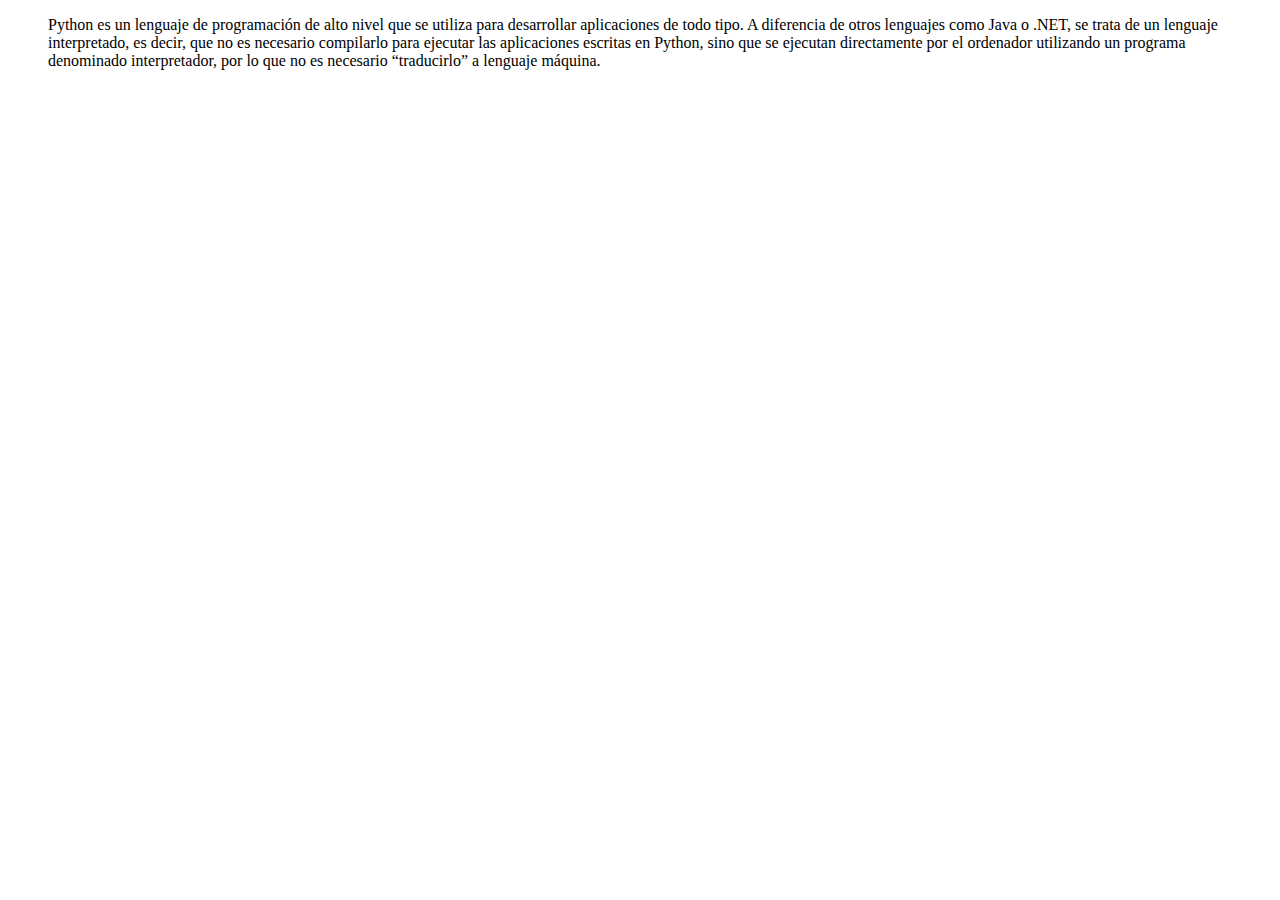
<file: index.html>
<!DOCTYPE html>
<html lang="en">
<head>
    <meta charset="UTF-8">
    <meta name="viewport" content="width=device-width, initial-scale=1.0">
    <meta http-equiv="X-UA-Compatible" content="ie=edge">
    <title>Document</title>
</head>
<body>
    <blockquote cite="https://www.becas-santander.com/es/blog/python-que-es.html">
        Python es un lenguaje de programación de alto nivel que se utiliza para desarrollar aplicaciones de todo tipo. A diferencia de otros lenguajes como Java o .NET, se trata de un lenguaje interpretado, es decir, que no es necesario compilarlo para ejecutar las aplicaciones escritas en Python, sino que se ejecutan directamente por el ordenador utilizando un programa denominado interpretador, por lo que no es necesario “traducirlo” a lenguaje máquina. 
    </blockquote>
</body>
</html>
</file>
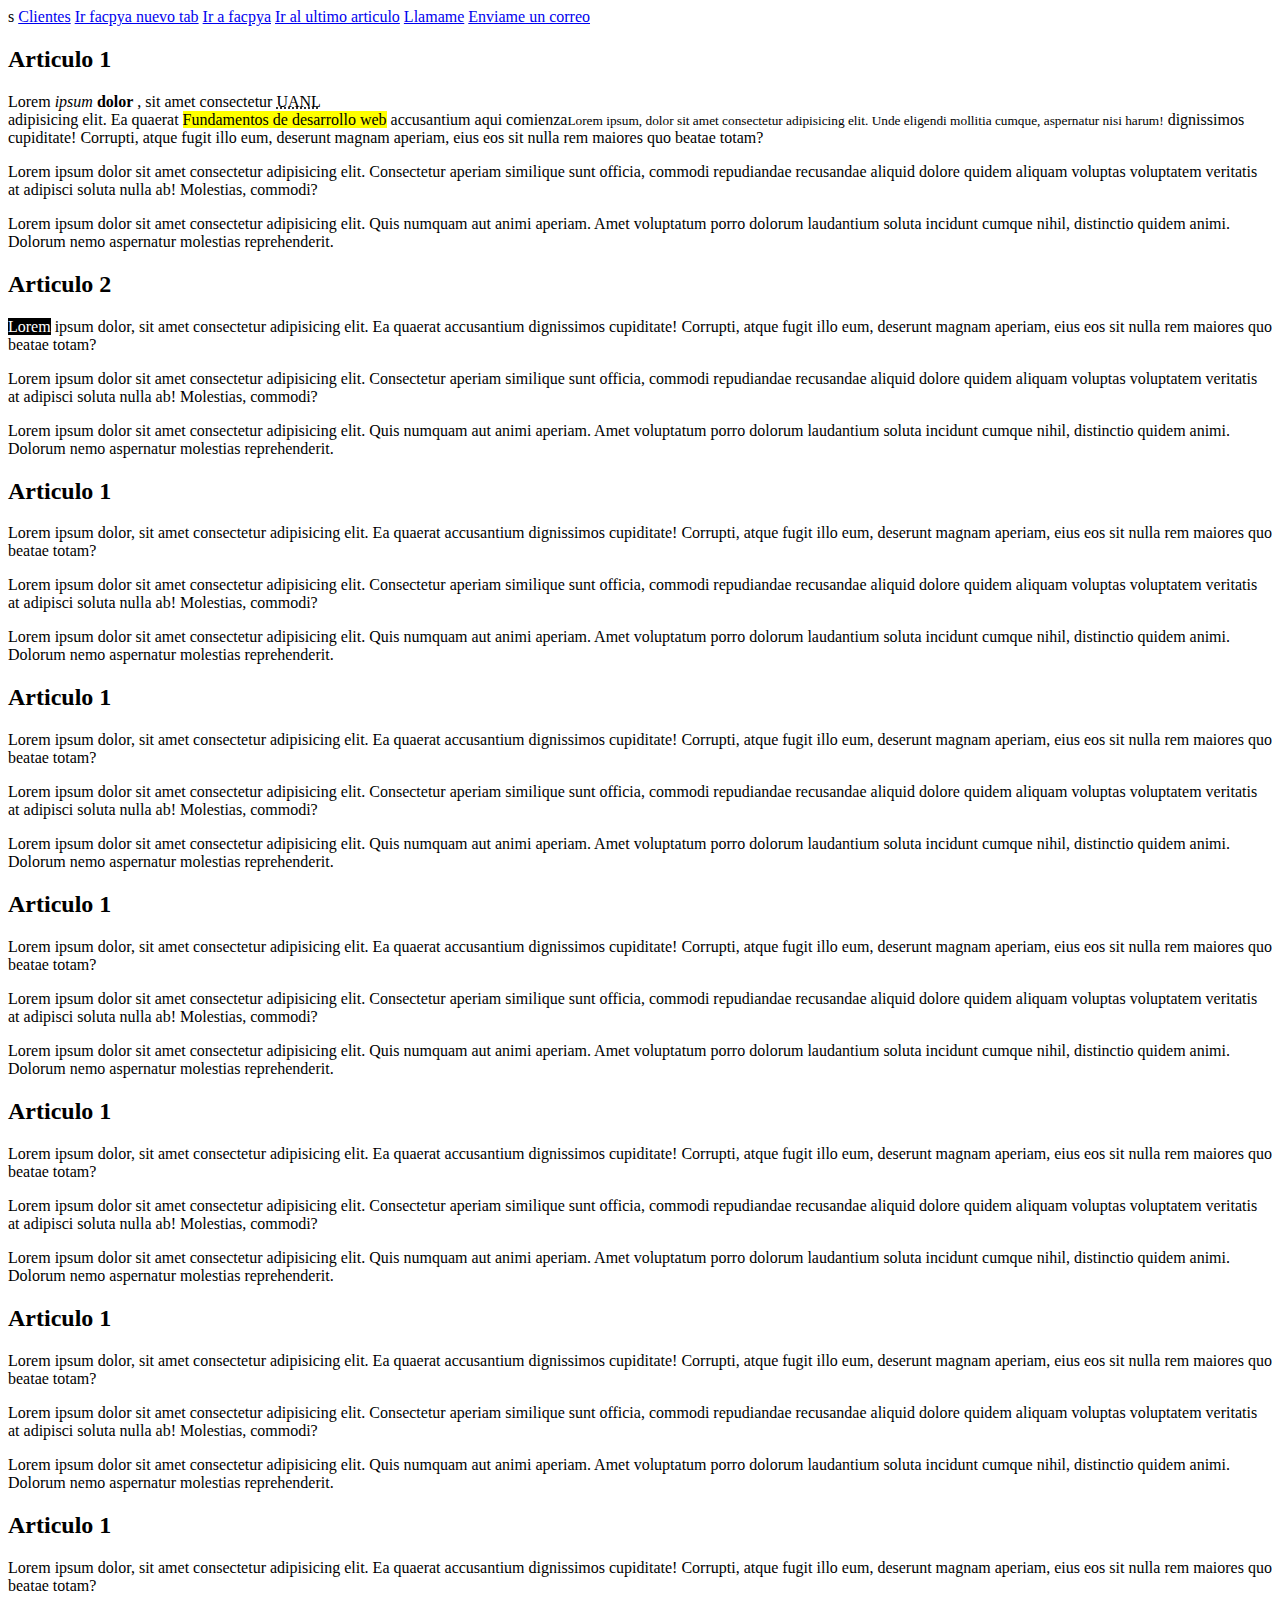
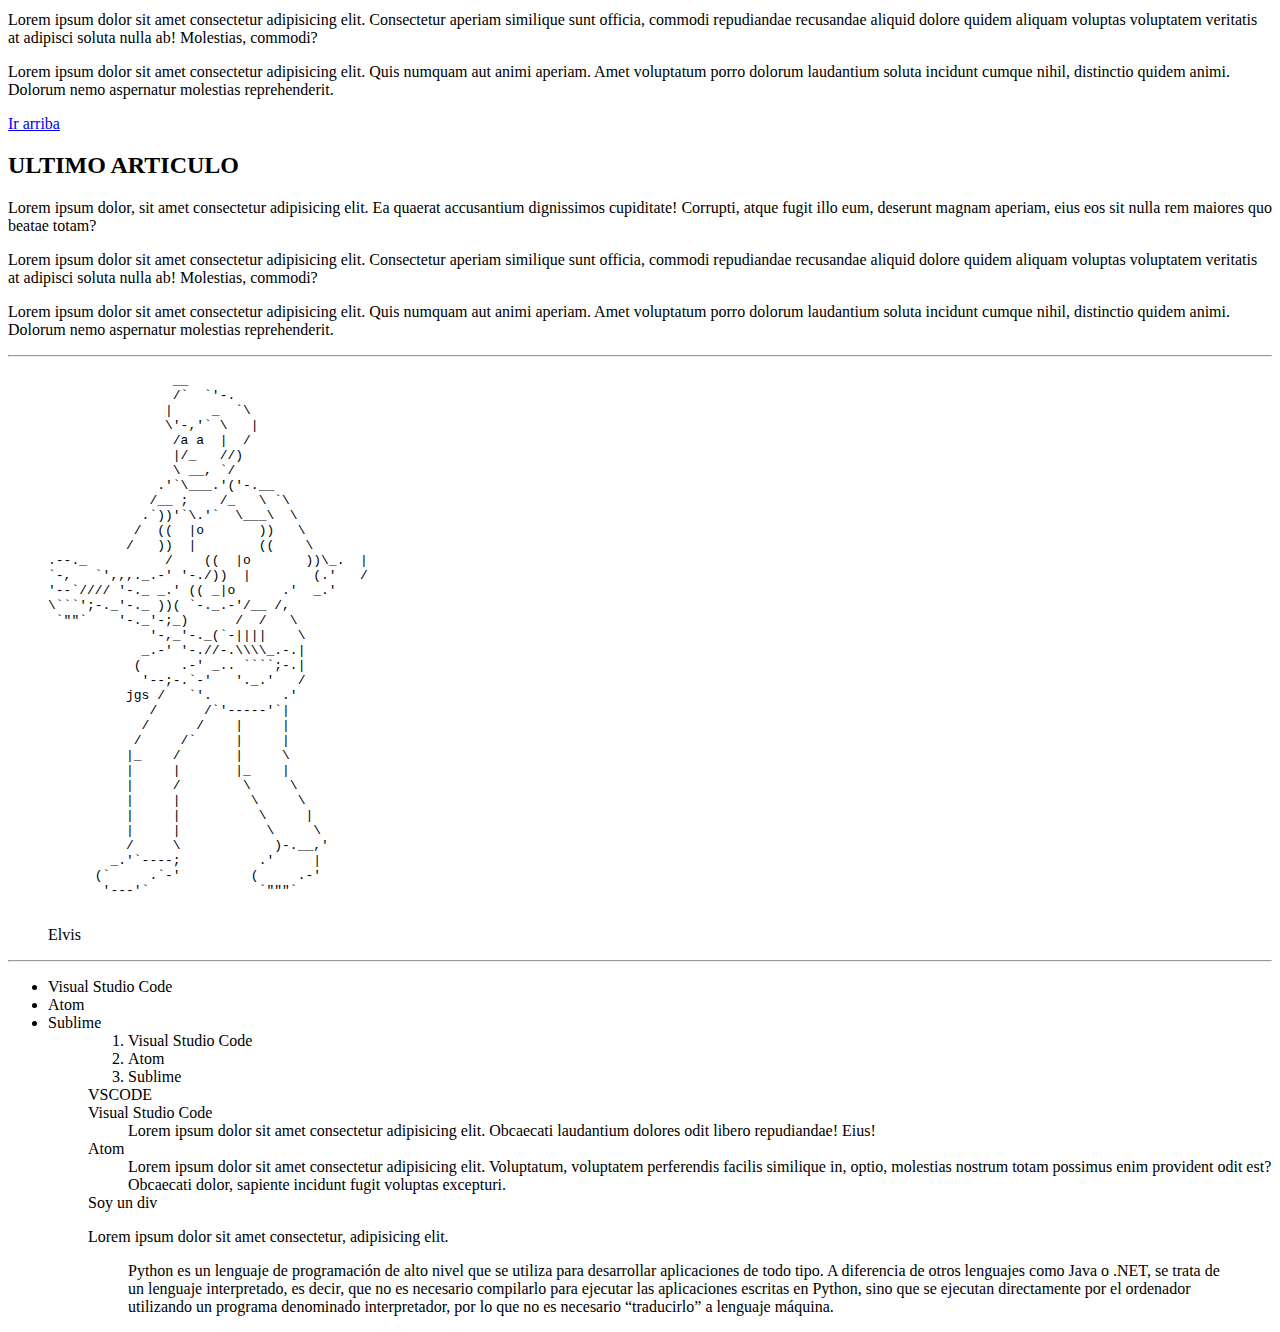
<file: index2.html>
<!DOCTYPE html>
<html lang="en">

<head>
    <meta charset="UTF-8">
    <meta name="viewport" content="width=device-width, initial-scale=1.0">
    <meta http-equiv="X-UA-Compatible" content="ie=edge">
    <title>Document</title>s
    <link rel="stylesheet" href="styles.css">
</head>

<body>
    <a href="clientes.html">Clientes</a>
    <a href="http://facpya.uanl.mx/" target="_blank">Ir facpya nuevo tab</a>
    <a href="http://facpya.uanl.mx/">Ir a facpya</a>
    <a href="#ultimo">Ir al ultimo articulo</a>
    <a href="tel:+455454545454">Llamame</a>
    <a href="mailto:juangabrie.lopezsr@gmail.com">Enviame un correo</a>
    <article id="top">
        <h2>Articulo 1</h2>

        <p>Lorem <em>ipsum</em>  <strong>dolor</strong>   , sit amet consectetur <abbr title="Univesidad Autonoma de Nuevo Leon">UANL</abbr> <br> adipisicing elit. Ea quaerat
            <mark>Fundamentos de desarrollo web</mark>
             accusantium
             aqui comienza<small>Lorem ipsum, dolor sit amet consectetur adipisicing elit. Unde eligendi mollitia cumque, aspernatur nisi harum!</small>
            dignissimos cupiditate!
            Corrupti, atque fugit illo eum, deserunt magnam aperiam, eius eos sit nulla rem maiores quo beatae totam?</p>
        <p>Lorem ipsum dolor sit amet consectetur adipisicing elit. Consectetur aperiam similique sunt officia, commodi
            repudiandae recusandae aliquid dolore quidem aliquam voluptas voluptatem veritatis at adipisci soluta nulla
            ab! Molestias, commodi?</p>
        <p>Lorem ipsum dolor sit amet consectetur adipisicing elit. Quis numquam aut animi aperiam. Amet voluptatum
            porro dolorum laudantium soluta incidunt cumque nihil, distinctio quidem animi. Dolorum nemo aspernatur
            molestias reprehenderit.</p>

    </article>

    <article>
        <h2>Articulo 2</h2>

        <p><span>Lorem</span>  ipsum dolor, sit amet consectetur adipisicing elit. Ea quaerat accusantium dignissimos cupiditate!
            Corrupti, atque fugit illo eum, deserunt magnam aperiam, eius eos sit nulla rem maiores quo beatae totam?</p>
        <p>Lorem ipsum dolor sit amet consectetur adipisicing elit. Consectetur aperiam similique sunt officia, commodi
            repudiandae recusandae aliquid dolore quidem aliquam voluptas voluptatem veritatis at adipisci soluta nulla
            ab! Molestias, commodi?</p>
        <p>Lorem ipsum dolor sit amet consectetur adipisicing elit. Quis numquam aut animi aperiam. Amet voluptatum
            porro dolorum laudantium soluta incidunt cumque nihil, distinctio quidem animi. Dolorum nemo aspernatur
            molestias reprehenderit.</p>

    </article>
    <article>
        <h2>Articulo 1</h2>

        <p>Lorem ipsum dolor, sit amet consectetur adipisicing elit. Ea quaerat accusantium dignissimos cupiditate!
            Corrupti, atque fugit illo eum, deserunt magnam aperiam, eius eos sit nulla rem maiores quo beatae totam?</p>
        <p>Lorem ipsum dolor sit amet consectetur adipisicing elit. Consectetur aperiam similique sunt officia, commodi
            repudiandae recusandae aliquid dolore quidem aliquam voluptas voluptatem veritatis at adipisci soluta nulla
            ab! Molestias, commodi?</p>
        <p>Lorem ipsum dolor sit amet consectetur adipisicing elit. Quis numquam aut animi aperiam. Amet voluptatum
            porro dolorum laudantium soluta incidunt cumque nihil, distinctio quidem animi. Dolorum nemo aspernatur
            molestias reprehenderit.</p>

    </article>
    <article>
        <h2>Articulo 1</h2>

        <p>Lorem ipsum dolor, sit amet consectetur adipisicing elit. Ea quaerat accusantium dignissimos cupiditate!
            Corrupti, atque fugit illo eum, deserunt magnam aperiam, eius eos sit nulla rem maiores quo beatae totam?</p>
        <p>Lorem ipsum dolor sit amet consectetur adipisicing elit. Consectetur aperiam similique sunt officia, commodi
            repudiandae recusandae aliquid dolore quidem aliquam voluptas voluptatem veritatis at adipisci soluta nulla
            ab! Molestias, commodi?</p>
        <p>Lorem ipsum dolor sit amet consectetur adipisicing elit. Quis numquam aut animi aperiam. Amet voluptatum
            porro dolorum laudantium soluta incidunt cumque nihil, distinctio quidem animi. Dolorum nemo aspernatur
            molestias reprehenderit.</p>

    </article>
    <article>
        <h2>Articulo 1</h2>

        <p>Lorem ipsum dolor, sit amet consectetur adipisicing elit. Ea quaerat accusantium dignissimos cupiditate!
            Corrupti, atque fugit illo eum, deserunt magnam aperiam, eius eos sit nulla rem maiores quo beatae totam?</p>
        <p>Lorem ipsum dolor sit amet consectetur adipisicing elit. Consectetur aperiam similique sunt officia, commodi
            repudiandae recusandae aliquid dolore quidem aliquam voluptas voluptatem veritatis at adipisci soluta nulla
            ab! Molestias, commodi?</p>
        <p>Lorem ipsum dolor sit amet consectetur adipisicing elit. Quis numquam aut animi aperiam. Amet voluptatum
            porro dolorum laudantium soluta incidunt cumque nihil, distinctio quidem animi. Dolorum nemo aspernatur
            molestias reprehenderit.</p>

    </article>
    <article>
        <h2>Articulo 1</h2>

        <p>Lorem ipsum dolor, sit amet consectetur adipisicing elit. Ea quaerat accusantium dignissimos cupiditate!
            Corrupti, atque fugit illo eum, deserunt magnam aperiam, eius eos sit nulla rem maiores quo beatae totam?</p>
        <p>Lorem ipsum dolor sit amet consectetur adipisicing elit. Consectetur aperiam similique sunt officia, commodi
            repudiandae recusandae aliquid dolore quidem aliquam voluptas voluptatem veritatis at adipisci soluta nulla
            ab! Molestias, commodi?</p>
        <p>Lorem ipsum dolor sit amet consectetur adipisicing elit. Quis numquam aut animi aperiam. Amet voluptatum
            porro dolorum laudantium soluta incidunt cumque nihil, distinctio quidem animi. Dolorum nemo aspernatur
            molestias reprehenderit.</p>

    </article>
    <article>
        <h2>Articulo 1</h2>

        <p>Lorem ipsum dolor, sit amet consectetur adipisicing elit. Ea quaerat accusantium dignissimos cupiditate!
            Corrupti, atque fugit illo eum, deserunt magnam aperiam, eius eos sit nulla rem maiores quo beatae totam?</p>
        <p>Lorem ipsum dolor sit amet consectetur adipisicing elit. Consectetur aperiam similique sunt officia, commodi
            repudiandae recusandae aliquid dolore quidem aliquam voluptas voluptatem veritatis at adipisci soluta nulla
            ab! Molestias, commodi?</p>
        <p>Lorem ipsum dolor sit amet consectetur adipisicing elit. Quis numquam aut animi aperiam. Amet voluptatum
            porro dolorum laudantium soluta incidunt cumque nihil, distinctio quidem animi. Dolorum nemo aspernatur
            molestias reprehenderit.</p>

    </article>
    <article>
        <h2>Articulo 1</h2>

        <p>Lorem ipsum dolor, sit amet consectetur adipisicing elit. Ea quaerat accusantium dignissimos cupiditate!
            Corrupti, atque fugit illo eum, deserunt magnam aperiam, eius eos sit nulla rem maiores quo beatae totam?</p>
        <p>Lorem ipsum dolor sit amet consectetur adipisicing elit. Consectetur aperiam similique sunt officia, commodi
            repudiandae recusandae aliquid dolore quidem aliquam voluptas voluptatem veritatis at adipisci soluta nulla
            ab! Molestias, commodi?</p>
        <p>Lorem ipsum dolor sit amet consectetur adipisicing elit. Quis numquam aut animi aperiam. Amet voluptatum
            porro dolorum laudantium soluta incidunt cumque nihil, distinctio quidem animi. Dolorum nemo aspernatur
            molestias reprehenderit.</p>

    </article>
    <a href="#top">Ir arriba</a>
    <article id="ultimo">
        <h2>ULTIMO ARTICULO</h2>

        <p>Lorem ipsum dolor, sit amet consectetur adipisicing elit. Ea quaerat accusantium dignissimos cupiditate!
            Corrupti, atque fugit illo eum, deserunt magnam aperiam, eius eos sit nulla rem maiores quo beatae totam?</p>
        <p>Lorem ipsum dolor sit amet consectetur adipisicing elit. Consectetur aperiam similique sunt officia, commodi
            repudiandae recusandae aliquid dolore quidem aliquam voluptas voluptatem veritatis at adipisci soluta nulla
            ab! Molestias, commodi?</p>
        <p>Lorem ipsum dolor sit amet consectetur adipisicing elit. Quis numquam aut animi aperiam. Amet voluptatum
            porro dolorum laudantium soluta incidunt cumque nihil, distinctio quidem animi. Dolorum nemo aspernatur
            molestias reprehenderit.</p>

    </article>
    <hr>
    <figure>
        <pre>
                __
                /`  `'-.
               |     _  `\
               \'-,'` \   |
                /a a  |  /
                |/_   //)
                \ __, `/
              .'`\___.'('-.__
             /__ ;    /_   \ `\
            .`))'`\.'`  \___\  \
           /  ((  |o       ))   \
          /   ))  |        ((    \
.--._          /    ((  |o       ))\_.  |
`-,   `',,,._.-' '-./))  |        (.'   /
'--`//// '-._ _.' (( _|o      .'  _.'
\```';-._'-._ ))( `-._.-'/__ /,
 `""`    '-._'-;_)      /  /   \
             '-,_'-._(`-||||    \
            _.-' '-.//-.\\\\_.-.|
           (     .-' _.. ````;-.|
            '--;-.`-'   '._.'   /
          jgs /   `'.         .'
             /      /`'-----'`|
            /      /    |     |
           /     /`     |     |
          |_    /       |     \
          |     |       |_    |
          |     /        \     \
          |     |         \     \
          |     |          \     |
          |     |           \     \
          /     \            )-.__,'
        _.'`----;          .'     |
      (`     .`-'         (     .-'
       '---'`              `"""`
        </pre>

        <figcaption>Elvis</figcaption>

    </figure>
    <hr>

    <ul>
        <li>Visual Studio Code</li>
        <li>Atom</li>
        <li>Sublime</li>
        <ul>

            <ol>
                <li>Visual Studio Code</li>
                <li>Atom</li>
                <li>Sublime</li>
            </ol>


            <dl>
                <dt>VSCODE</dt>
                <dt>Visual Studio Code</dt>
                <dd>Lorem ipsum dolor sit amet consectetur adipisicing elit. Obcaecati laudantium dolores odit libero
                    repudiandae! Eius!</dd>

                <dt>Atom</dt>
                <dd>Lorem ipsum dolor sit amet consectetur adipisicing elit. Voluptatum, voluptatem perferendis facilis
                    similique in, optio, molestias nostrum totam possimus enim provident odit est? Obcaecati dolor,
                    sapiente
                    incidunt fugit voluptas excepturi.</dd>
            </dl>

            <div>
                Soy un div
            </div>
            <p>Lorem ipsum dolor sit amet consectetur, adipisicing elit.</p>
            <blockquote cite="https://www.becas-santander.com/es/blog/python-que-es.html">
                Python es un lenguaje de programación de alto nivel que se utiliza para desarrollar aplicaciones de
                todo tipo.
                A diferencia de otros lenguajes como Java o .NET, se trata de un lenguaje interpretado, es decir, que
                no es
                necesario compilarlo para ejecutar las aplicaciones escritas en Python, sino que se ejecutan
                directamente por
                el ordenador utilizando un programa denominado interpretador, por lo que no es necesario “traducirlo” a
                lenguaje máquina.
            </blockquote>

</body>

</html>
</file>
<file: styles.css>
span {
    background-color: black;
    color: white;
}
</file>
